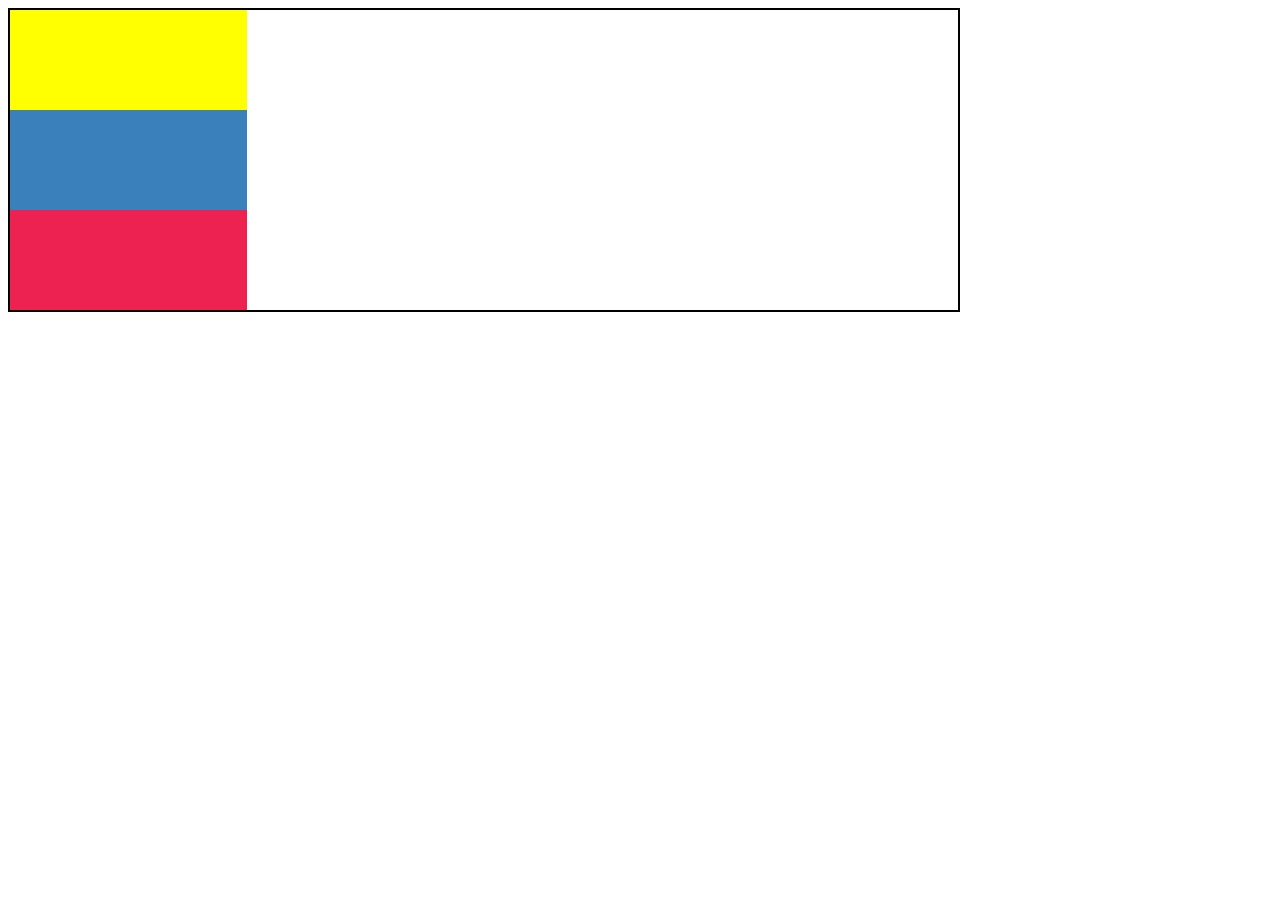
<file: Inicial/index.html>
<!DOCTYPE html>
<html>
	<head>
		<title>Floatings</title>
		<link rel="stylesheet" type="text/css" href="main.css">
		<meta charset="utf-8">
	</head>
	<body>
	<div class="contiene">
		<div class="amarillo peque"></div>
		<div class="celeste peque"></div>
		<div class="rosa peque"></div>
	</div>	
	</body>
</html>
</file>
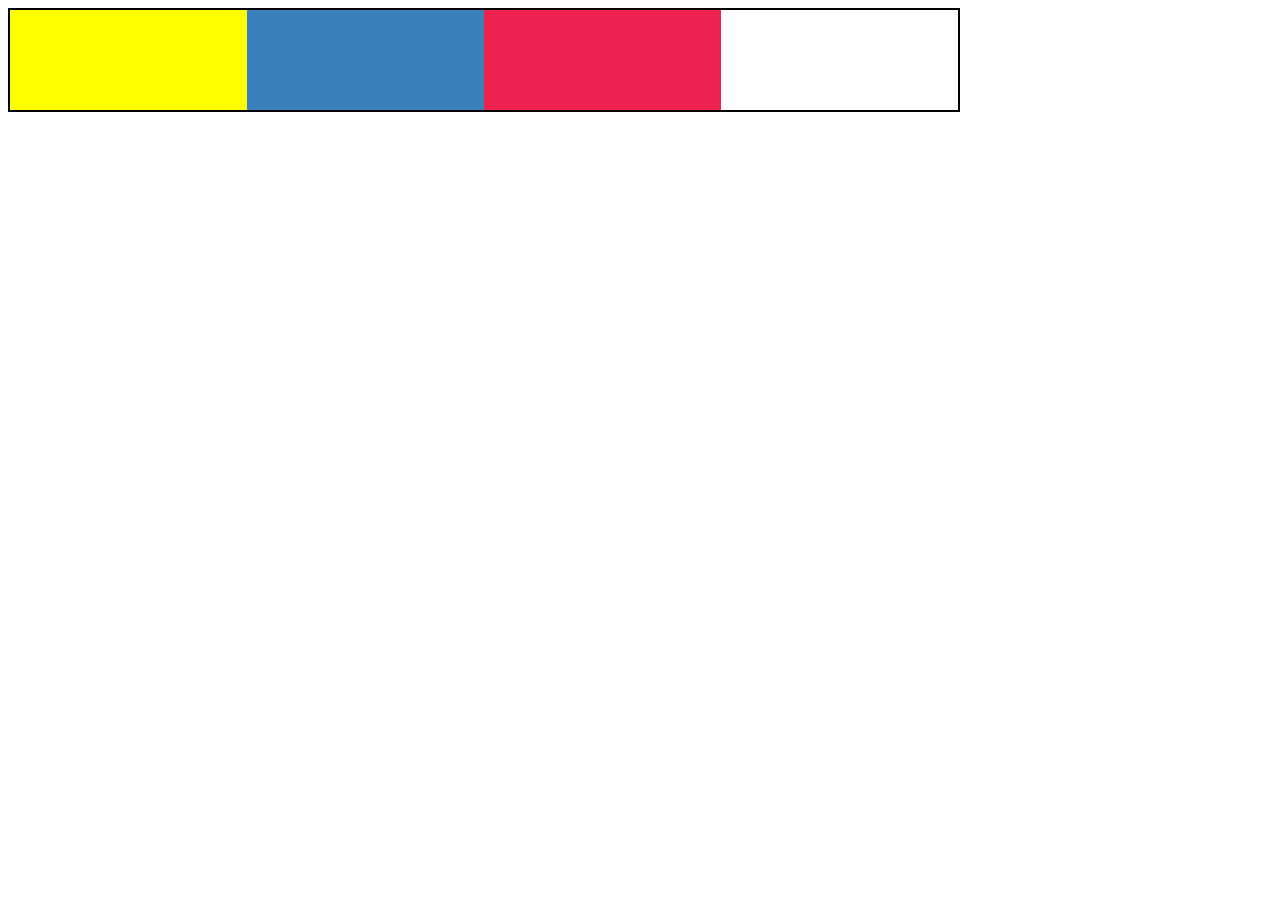
<file: Parte 3/index.html>
<!DOCTYPE html>
<html>
	<head>
		<title>Floatings</title>
		<link rel="stylesheet" type="text/css" href="main.css">
		<meta charset="utf-8">
	</head>
	<body>
	<div class="contiene clearfix">
		<div class="amarillo peque"></div>
		<div class="celeste peque"></div>
		<div class="rosa peque"></div>
	</div>	
	</body>
</html>
</file>
<file: Inicial/main.css>
.peque{
	width: 25%;
	height: 100px;
}
.contiene{
	border:2px solid black;
	width:75%;
}
.amarillo{ background-color: #FFFF01; }
.celeste{ background-color: #3A80BB; }
.rosa{ background-color: 	#ED2251; }
</file>
<file: Parte 3/main.css>
.clearfix:before, .clearfix:after{
	content:"";
	display:block;
}
.clearfix:after{
	clear:both;
}
.peque{
	width: 25%;
	height: 100px;
	float:left;
}
.contiene{
	border:2px solid black;
	width:75%;
}
.amarillo{ background-color: #FFFF01; }
.celeste{ background-color: #3A80BB; }
.rosa{ background-color: 	#ED2251; }
</file>
